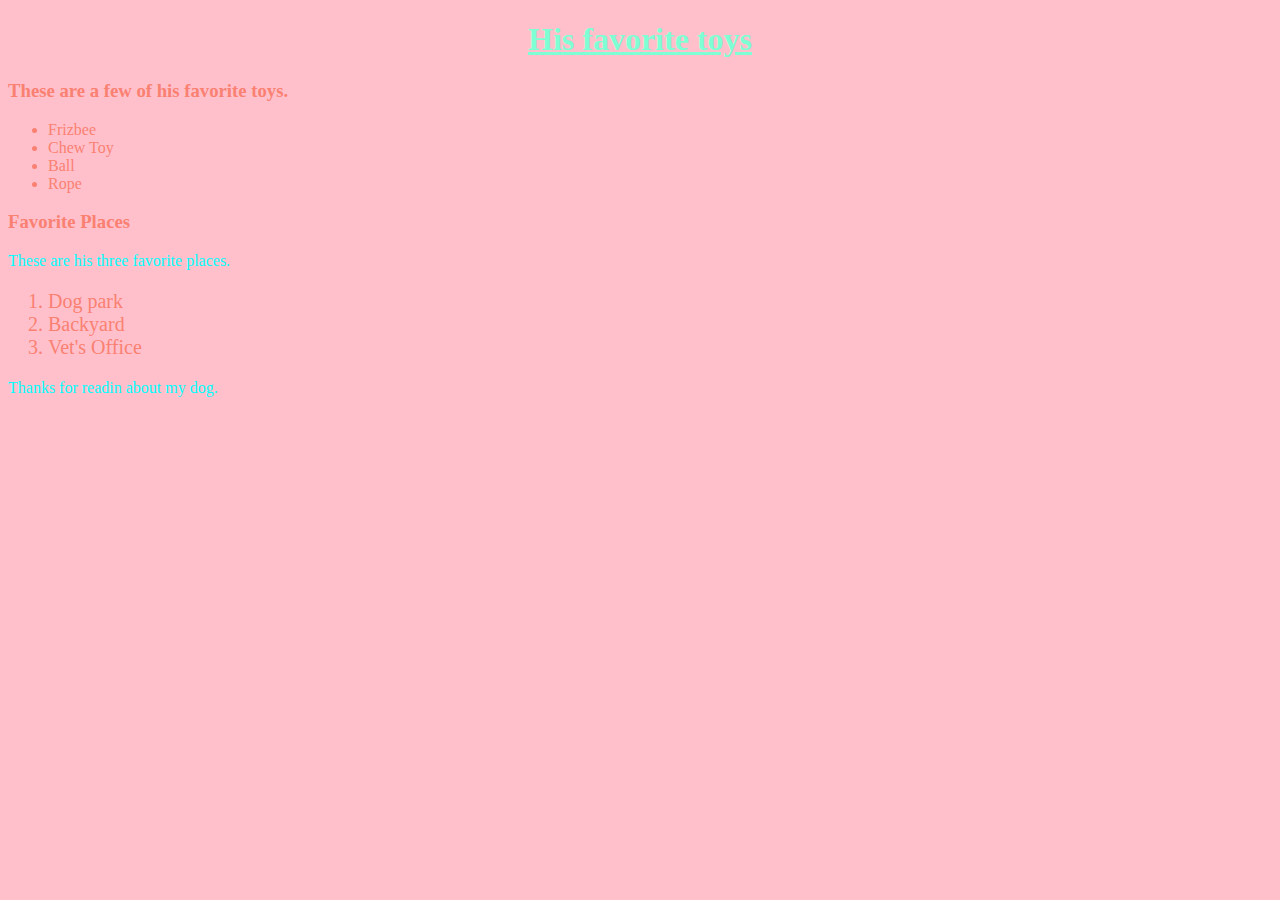
<file: index.html>
<!doctype html>
<html>
  <head>
    <link href="css/style.css" rel="stylesheet" type="text/css">
    <title>My Dog's Blog</title>
  </head>
  <body>
    <h1>His favorite toys</h1>
    <h3>These are a few of his favorite toys.</h3>

    <ul>
      <li>Frizbee</li>
      <li>Chew Toy</li>
      <li>Ball</li>
      <li>Rope</li>
    </ul>

    <h3>Favorite Places</h3>
      <p>These are his three favorite places.</p>
      <ol>
        <li>Dog park</li>
        <li>Backyard</li>
        <li>Vet's Office</li>
      </ol>

    <p>Thanks for readin about my dog.</p>
  </body>
</html>
</file>
<file: css/style.css>
h1 {
  text-align: center;
  font-size: 40;
  color: aquamarine;
  text-decoration: underline;
}

body {

  background-color: pink;
}

h3 {

  color: salmon;
  font-size: 30;


}

ul {
  color: salmon;
  font-size: 20;

}
ol {
  color: salmon;
  font-size: 20px;
}



p {

  color: aqua;

}
</file>
